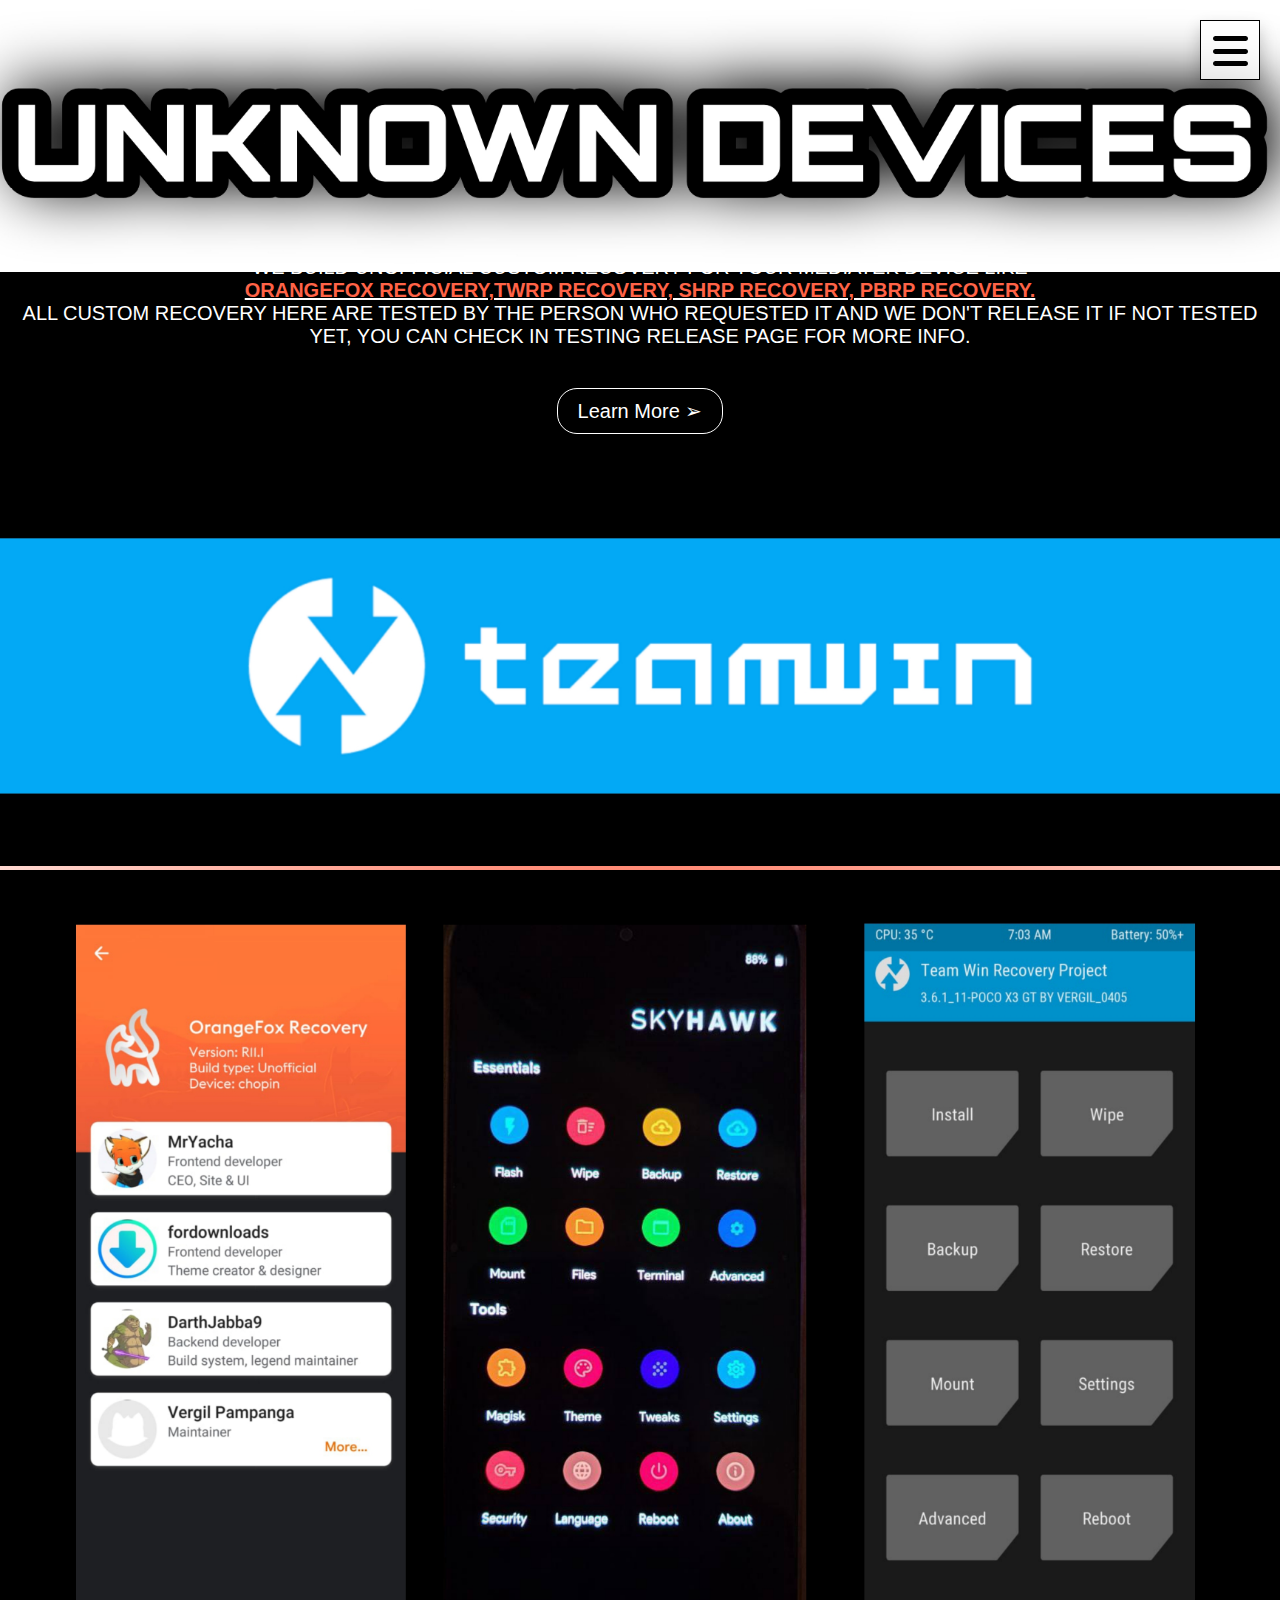
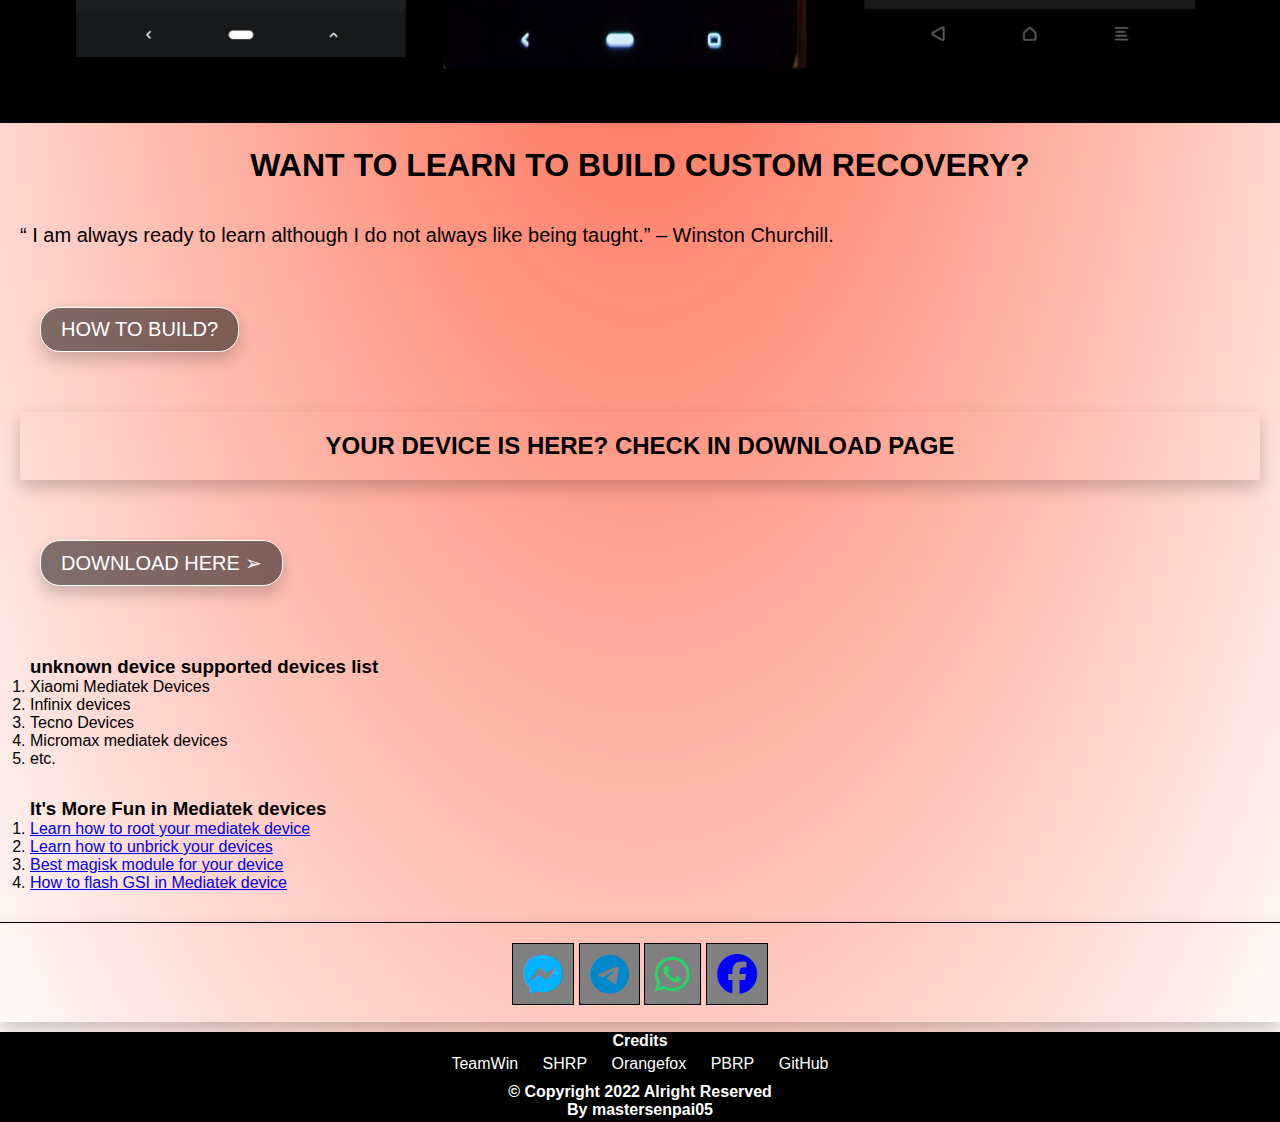
<file: index.html>
<!DOCTYPE html>
<html>
<head>
	 <title>Unknown Devices</title>
	 <meta charset="UTF-8"/>
	 <link rel="stylesheet" href="style.css">
	 <link href="https://cdnjs.cloudflare.com/ajax/libs/font-awesome/6.1.1/css/all.min.css" rel="stylesheet">
	 <meta name="viewport" content="width=device-width, initial-scale=1.0">
</head>
<body>
    <div class="logo"><img src="logo.png"></div>
    <div onclick="toggleMenu()" id="menu"><i class="fas fa-bars"></i></div>
    <div id="sidebar">
        <a href="#"><i  class="fa-brands fa-facebook-messenger"></i></a>
		<a href="https://t.me/mastersenpai05"><i  class="fa-brands fa-telegram"></i></a>
		<a href="tel:+639274443069"><i  class="fa-brands fa-whatsapp"></i></a>
		<a href="#"><i class="fa-brands fa-facebook"></i></a>
		<div id="closemenu"><i class="fa fa-times"></i></div>
        <ul>
            <li><a href="#">Home</a></li>
            <li><a href="#">Download</a></li>
            <li><a href="#">Blog</a></li>
            <li><a href="#">Services</a></li>
            <li><a href="#">Donate</a></li>
            <li><a href="#">Contact</a></li>
        </ul>
        <p>UNKNOWN DEVICES v1.0</p>
    </div>
    <div class="h">
    	<img src="img/utwrp.jpg" width="100%">
   </div>
   
   <div  id="welcome">
   	<h1>WELCOME TO UNKNOWN DEVICE</h1>
   	<p>WE BUILD UNOFFICIAL CUSTOM RECOVERY FOR YOUR MEDIATEK  DEVICE LIKE<strong><br> ORANGEFOX RECOVERY,TWRP RECOVERY, SHRP RECOVERY, PBRP RECOVERY.</strong><br>ALL CUSTOM RECOVERY HERE ARE TESTED BY THE PERSON WHO REQUESTED IT AND WE DON'T RELEASE IT IF NOT TESTED YET, YOU CAN CHECK IN TESTING RELEASE PAGE FOR MORE INFO.</p>
   	<button class="btn"><a href="#">Learn More &#x27A2</a></button>
   </div>
   
   <div class="img">
       <img src="img/twrp.jpg">
       <img src= "img/recovery.jpg">
   </div>
   
   <div id="intro">
       <h1>WANT TO LEARN TO BUILD CUSTOM RECOVERY?</h1>
       <p>“ I am always ready to learn although I do not always like being taught.” – Winston Churchill.</p>
       <button class="btn"><a href="blog.html">HOW TO BUILD?</a></button>
   </div>
   
   <h2>YOUR DEVICE IS HERE? CHECK IN DOWNLOAD PAGE</h2>
   
   <button class="btn"><a href="download.html">DOWNLOAD HERE &#x27A2</a></button>
   
   <div class="list">
       <h3>unknown device supported devices list</h3>
       <ol>
           <li>Xiaomi Mediatek Devices</li>
           <li>Infinix devices</li>
           <li>Tecno Devices</li>
           <li>Micromax mediatek devices</li>
           <li>etc.</li>
       </ol>
   </div>
   
   <div class="list">
       <h3>It's More Fun in Mediatek devices</h3>
       <ol>
           <li><a href="#">Learn how to root your mediatek device</a></li>
           <li><a href="#">Learn how to unbrick your devices</a></li>
           <li><a href="#">Best magisk module for your device</a></li>
           <li><a href="#">How to flash GSI in Mediatek device</a></li>
       </ol>
   </div>

   <div id="contact" class="contact">
       <a href="#"><i  class="fa-brands fa-facebook-messenger"></i></a>
       <a href="https://t.me/mastersenpai05"><i  class="fa-brands fa-telegram"></i></a>
       <a href="tel:+639274443069"><i  class="fa-brands fa-whatsapp"></i></a>
       <a href="https://www.facebook.com/unknowndeviceph/"><i  class="fa-brands fa-facebook"></i></a>
   </div>
		
   <div  class="footer">
       <div  class="credits">
           <h4>Credits</h4>
           <a href="#">TeamWin</a>
           <a href="https://skyhawkrecovery.github.io">SHRP</a>
           <a href="https://https://t.me/OrangeFoxChat">Orangefox</a>
           <a href="https://pitchblackrecovery.com">PBRP</a>
           <a href="https://www.github.com">GitHub</a>
       </div>
		<h4>© Copyright 2022 Alright Reserved<br>By mastersenpai05</h4>
   </div>
	
    
   <script>
    
        const menu = document.getElementById('menu');
        const closemenu = document.getElementById('closemenu');
        
        menu.onclick = function(){
            document.getElementById('sidebar').style.width = "300px";
            document.getElementById('menu').style.display = "none";
        }
        
        closemenu.onclick = function (){
            document.getElementById('sidebar').style.width = "0";
            document.getElementById('menu').style.display = "block";
        }
        
   </script>


</body>
 </html>
</file>
<file: style.css>
*{
    margin: 0;
    padding: 0;
    font-family: 'Poppins', Sans-Serif;
    box-sizing: border-box;
}

body{
    width: 100%;
    background: radial-gradient(tomato,white);
}

/* --- menu navbar ---*/
.logo{
    box-shadow: 0px 8px 16px 0px rgba(0,0,0,0.2);
    width: 100%;
}

.logo img{
    width: 100%;
    position: fixed;
}

#menu{
    height: 60px;
    width: 60px;
    background: rgba(255, 255, 255, 0.80);
    position: fixed;
    right: 20px;
    top: 20px;
    text-align: center;
    cursor: pointer;
    box-shadow: 0px 8px 16px 0px rgba(0,0,0,0.2);
    border: 1px solid black;
    transition: 0.5s;
}

#menu:hover{
    background: orange;
}

#menu i{
    font-size: 40px;
    padding: 10px;
}

#sidebar{
    position: fixed;
    height: 100vh;
    width: 0;
    overflow-x: hidden;
    background: radial-gradient(white,black);
    top: 0;
    left: 0;
    display: ;
    box-shadow: 0px 8px 16px 0px rgba(0,0,0,0.20);
    transition: 0.5s;

}


#sidebar a i{
    padding: 5px 10px;
    font-size: 30px;
    margin-top: 40px;
    color: white;
    margin-left: 10px;
    border: 1px solid white;
}

#sidebar #closemenu{
    width: 40px;
    height: 40px;
    background: white;
    right: 10px;
    top: 10px;
    position: absolute;
    cursor: pointer;
}

#sidebar #closemenu:hover{
    background: orange;
    transition: 0.5s ease;
    transform: rotate(180deg);
    
}

#sidebar #closemenu i{
    font-size: 30px;
    padding: 8px 12px;
}

#sidebar ul{
    position: relative;
    margin-top: 50px;
}

#sidebar ul li{
    padding: 10px 40px;
    list-style: none;
    display: inline-block;
    width: 100%;
    
}

#sidebar ul li a{
    color: white;
    font-size: 30px;
    text-decoration: none;
    font-weight: 800px;
    border-bottom: 1px solid black;
}

#sidebar ul li a i{
    border: none;
    font-size: 20px;
    color: white;
}

#sidebar ul li:hover{
    background: orange;
    transition: 0.5s ease;
}

#sidebar p{
    position: absolute;
    bottom: 5px;
    right: 10px;
    color: white;
    box-shadow: 0px 8px 16px 0px rgba(0,0,0,0.8);
}


/*-- section --*/

.h img{
    margin-top: 85px;
    height: 90px;
    border-bottom: 2px solid black;
    box-shadow: 0px 8px 16px 0px rgba(0,0,0,0.20);
}

/*----- download ----*/

h2{
    padding: 20px;
    text-align: center;
    box-shadow: 0px 8px 16px 0px rgba(0,0,0,0.2);
    margin: 20px;
}

.device-name{
    text-align: center;
    width: 100%;
    padding: 10px;
}

.device-name .dropdwn-items{
    padding: 15px;
    width: 95%;
    color: white;
    font-size: 25px;
    border-radius: 20px;
    font-weight: 800px;
    text-shadow: 2px 2px black;
    font-family: Sans-Serif;
    box-shadow: 0px 8px 16px 0px rgba(0,0,0,0.20);
    background: rgba(0, 0, 0, 0.50);
}

.device-name .list2{
    box-shadow: 0px 8px 16px 0px rgba(0,0,0,0.2);
    z-index: 1;
    display: none;
    width: 95%;
    margin: 10px;
    background: rgba(0, 0, 0, 0.20);
}

.device-name .list2 a{
    color: black;
    text-decoration: none;
    padding: 12px 16px;
    display: block;
    font-size: 20px;
    border-bottom: 1px solid black;
}

.device-name:hover .list2{
    display: block;
    transition: 0.5s;
}

.device-name:hover .dropdwn-items{
    background: orange;
    transition: 0.6s ease;
}

.device-name .list2 a:hover{
    background: yellow;
    transition: 0.5s;
}
/*---- end ----*/

/* --- button --- */
.btn{
    border: 1px solid white;
    background: rgba(0, 0, 0, 0.50);
    padding: 10px 20px;
    margin: 40px;
    border-radius: 20px;
    color: white;
    box-shadow: 0px 8px 16px 0px rgba(0,0,0,0.2);
}

.btn a{
    color: white;
    font-size: 20px;
    text-decoration: none;
}

.btn:hover{
    background: orange;
    transition: 0.3s ease;
}
/* --- end --- */

/* --- Start learning ---*/
.container{
    border-bottom: 2px solid black;
    margin: 20px;
    border-bottom-left-radius: 30px;
    border-bottom-right-radius: 30px;
    padding: 20px;
    box-shadow: 0px 8px 16px 0px rgba(0,0,0,0.2);
}

.container h4{
    padding: 20px;
}

.container .yt{
    text-align: center;
}

.container p{
    margin: 20px;
}



/*--- contact ---- */
#contact{
    text-align: center;
    box-shadow: 0px 8px 16px 0px rgba(0,0,0,0.2);
    height: 100px;
    border-top: 1px solid black;
}

#contact a i{
    padding: 10px;
    font-size: 40px;
    border: 1px solid black;
    background: gray;
    margin-top: 20px;
}

#contact a i:hover{
    background: orange;
}

.fa-facebook-messenger{
    color: rgb(0, 178, 255);
}

.fa-whatsapp{
    color: rgb(37 211 102);
}

.fa-telegram{
    color: rgb(0, 136, 204)	
}

.fa-facebook{
    color: blue;
}

/* --- section --- */
section{
    text-align: left;
    margin: 20px;
    border-bottom: 1px solid black;
    box-shadow: 0 5px 5px rgba(182, 182, 182, 0.75);
    padding: 5px;
}

#intro h1{
    padding: 20px;
    text-align: center;
}

#intro p{
    padding: 20px;
    font-size: 20px;
}

#welcome{
    color: white;
    text-align: center;
    box-shadow: 0 5px 5px rgba(182, 182, 182, 0.90);
    background: black;
}

#welcome h1{
    padding: 20px;
    text-shadow: 2px 2px white;
    color: tomato;
}

#welcome p{
    text-align: center;
    font-size: 20px;
}

#welcome p strong{
    color: tomato;
    text-decoration: underline;
    text-decoration-color: white;
    
}

section h1{
    padding: 20px;
}

section div h3{
    padding: 20px;
}

section div ol{
    margin: 20px;
}

section .build1 code{
    margin: 10px;
    box-shadow: 0px 8px 16px 0px rgba(0,0,0,0.2);
}

section .build1 p{
    padding: 5px;
}


/* --- footer --- */
.footer{
    height: 90px;
    background: black;
    text-align: center;
}

.footer h4{
    color: white;
    margin-top: 10px;
}

.footer .credits a{
    color: white;
    text-decoration: none;
    padding: 10px;
}

.footer .credits{
    margin-top: 10px;
}

.footer .credits h4{
    margin-bottom: 5px;
}
/* ------------ */

.img img{
    width: 100%;
}

.list{
    margin: 30px;
}
</file>
